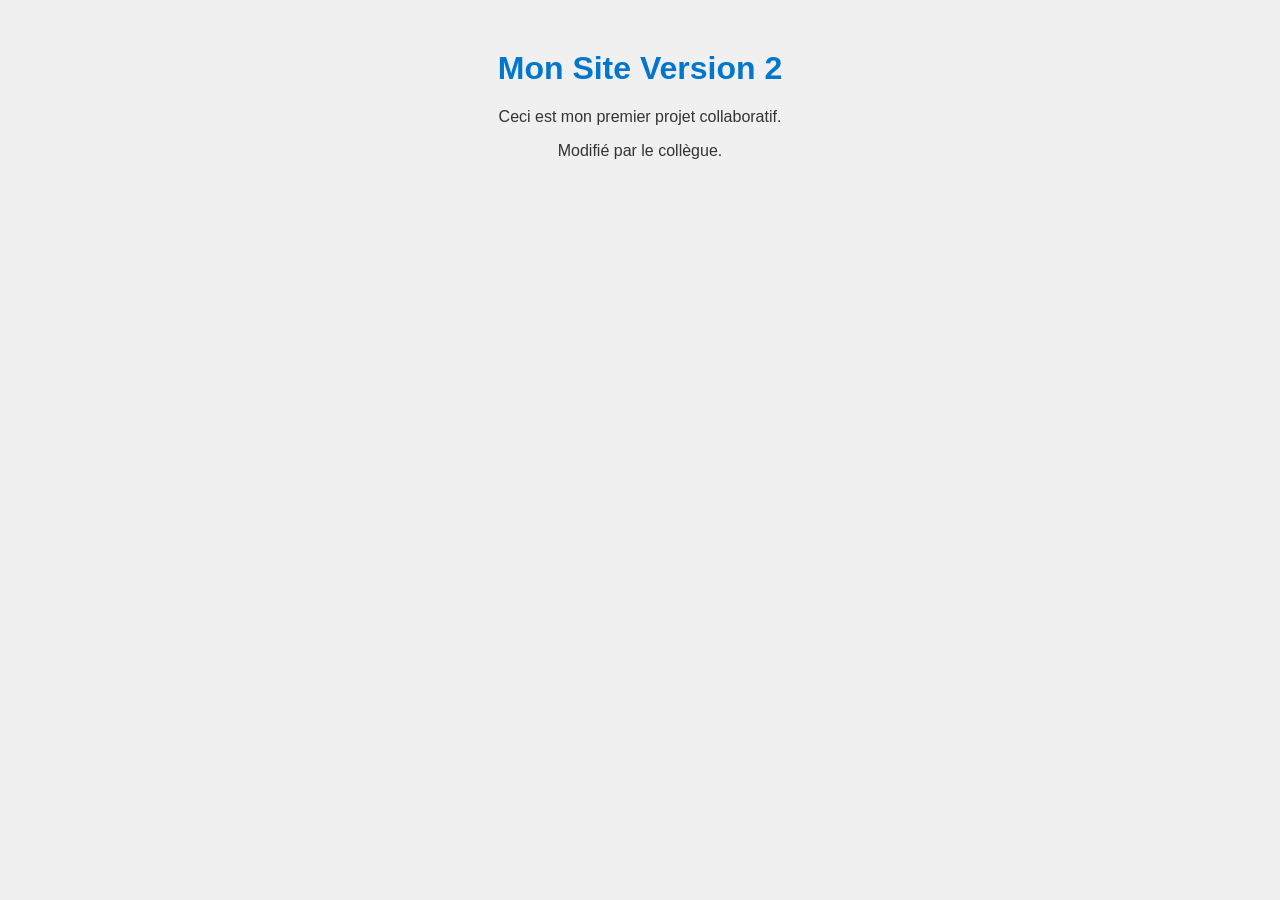
<file: index.html>
<!doctype html>
<html lang="fr">
  <head>
    <meta charset="UTF-8" />
    <title>Mon Site</title>
    <link rel="stylesheet" href="style.css" />
  </head>
  <body>
    <h1>Mon Site Version 2</h1>
    <p>Ceci est mon premier projet collaboratif.</p>
    <p>Modifié par le collègue.</p>
  </body>
</html>
</file>
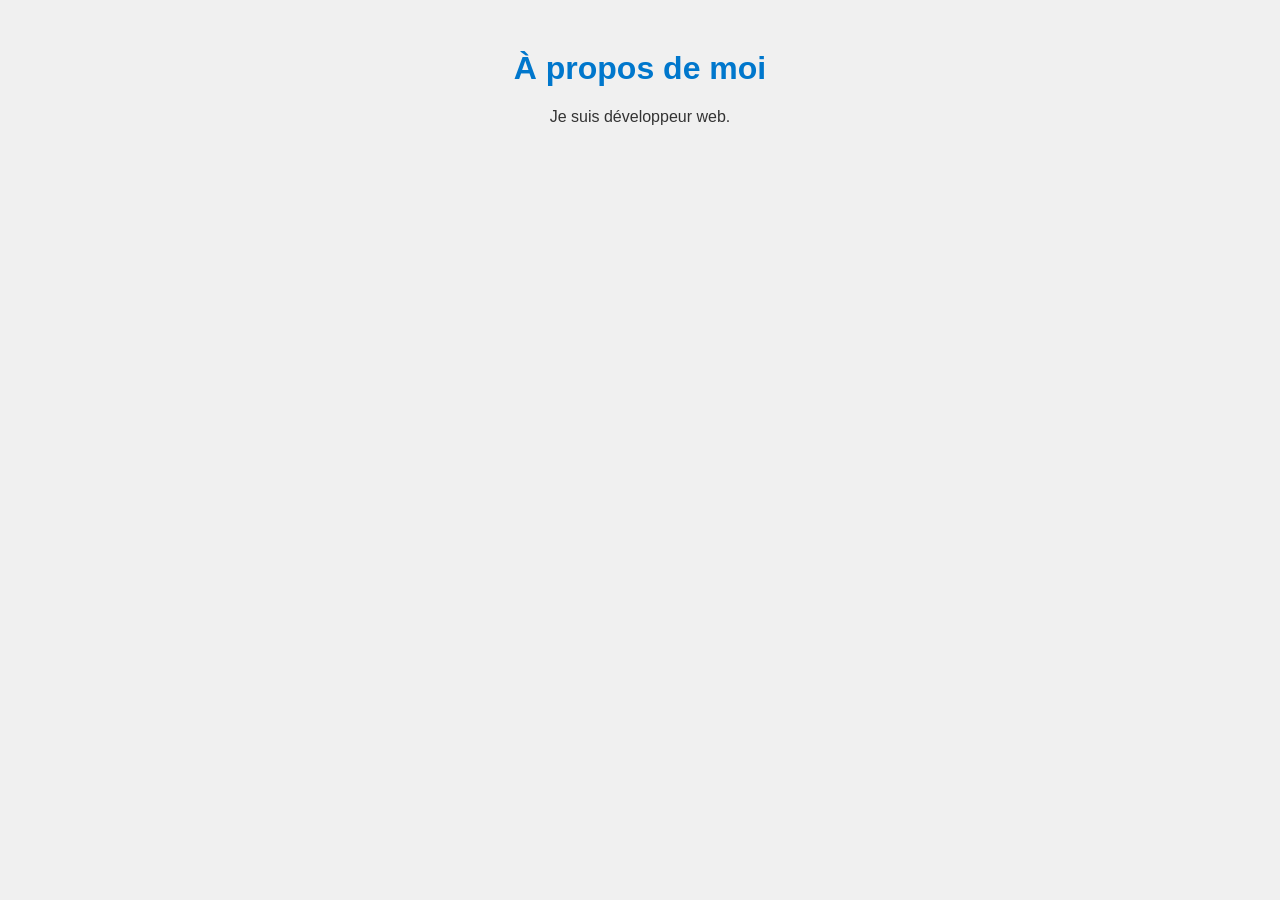
<file: apropos.html>
<!doctype html>
<html lang="fr">
  <head>
    <meta charset="UTF-8" />
    <title>À propos</title>
    <link rel="stylesheet" href="style.css" />
  </head>
  <body>
    <h1>À propos de moi</h1>
    <p>Je suis développeur web.</p>
  </body>
</html>
</file>
<file: style.css>
body {
  font-family: Arial, sans-serif;
  background-color: #f0f0f0;
  color: #333;
  text-align: center;
  margin-top: 50px;
}

h1 {
  color: #0077cc;
}
</file>
